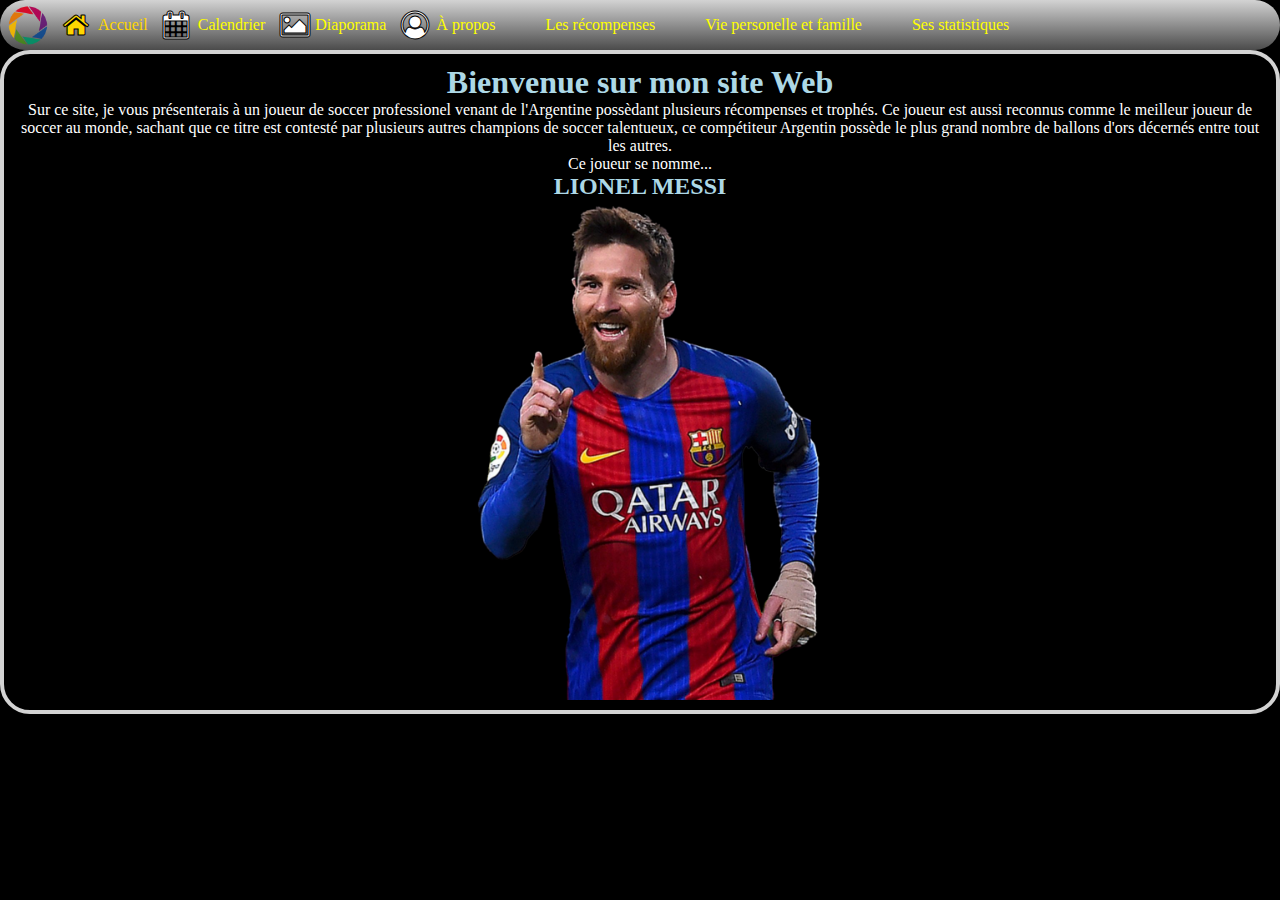
<file: TravailFinal/index.html>
<!DOCTYPE html>
<html lang="en">

    <head>
        <meta charset="UTF-8">
        <meta name="viewport" content="width=device-width, initial-scale=1.0">
        <title>Document</title>
        <link rel="stylesheet" href="css/site.css">
        <link rel="stylesheet" href="css/navigation.css">
        <link rel="icon" href="favicon.ico">
    </head>

    <body>
        <div class="main">
            <div class="menus">
                <div class="siteIcon"></div>
                <a class="menu selected" href="index.html">
                    <i class="icon fa fa-home" title="Accueil"></i>
                    <div class="menuText">
                        Accueil
                    </div>
                </a>
                <a class="menu" href="calendrier-2023.html">
                    <i class="icon fa fa-calendar" title="Calendrier"></i>
                    <div class="menuText">
                        Calendrier
                    </div>
                </a>
                <a class="menu" href="diaporama.html">
                    <i class="icon fa fa-picture-o" title="Diaporama"></i>
                    <div class="menuText">
                        Diaporama
                    </div>
                </a>
                <a class="menu" href="about.html">
                    <i class="icon fa fa-user-circle-o" title="À propos"></i>
                    <div class="menuText">
                        À propos
                    </div>
                </a>
                <a class="menu" href="LesRecompenses.html">
                    <i title="Les récompenses"></i>
                    <div class="menuText">
                        Les récompenses
                    </div>
                </a>
                <a class="menu" href="ViePersonelle.html">
                    <i title="Vie personelle et famille"></i>
                    <div class="menuText">
                        Vie personelle et famille
                    </div>
                </a>
                <a class="menu" href="SesStats.html">
                    <i title="Ses statistiques"></i>
                    <div class="menuText">
                        Ses statistiques
                    </div>
                </a>
            </div>
            <div class="menuBuffer"></div>
            <div class="content">
                <h1>Bienvenue sur mon site Web</h1>
                <p class="debut">
                    Sur ce site, je vous présenterais à un joueur de soccer professionel venant de l'Argentine possèdant plusieurs récompenses et trophés. Ce joueur est aussi reconnus comme le
                    meilleur joueur de soccer au monde, sachant que ce titre est contesté par plusieurs autres champions de soccer talentueux, ce compétiteur Argentin possède le plus grand nombre
                    de ballons d'ors décernés entre tout les autres.
                </p>
                
                <p class="debut">
                    Ce joueur se nomme...
                </p>
            
                <h2>LIONEL MESSI</h2>
                <div class="divMessi">
                <img class="imageMessi" src="images/LIONELMESSI.png">
                </div>
            </div>
        </div>
    </body>

</html>
</file>
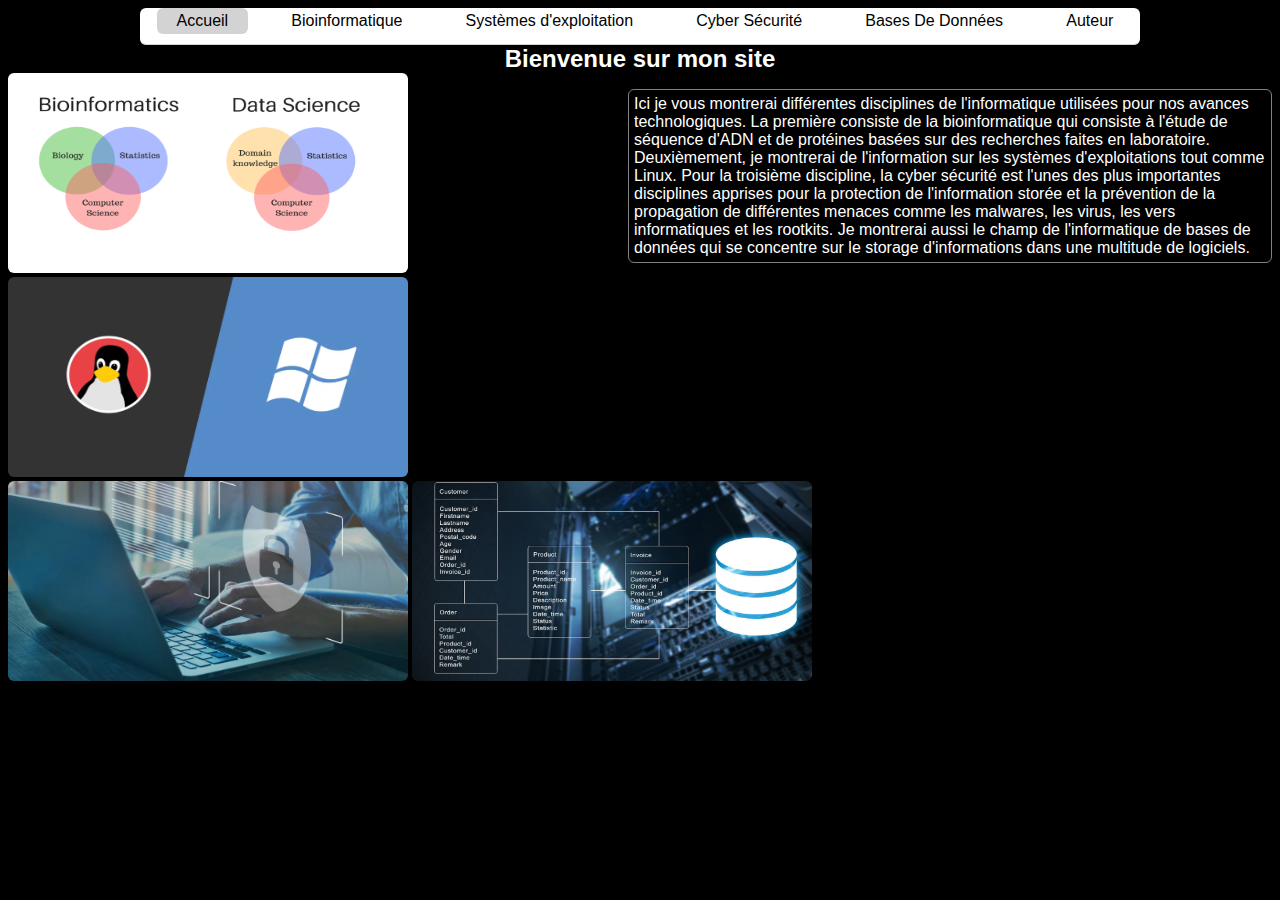
<file: TP2/Accueil.html>
<!DOCTYPE html>
<html lang="en">
<head>
    <meta charset="UTF-8">
    <meta http-equiv="X-UA-Compatible" content="IE=edge">
    <meta name="viewport" content="width=device-width, initial-scale=1.0">
    <title>Document</title>
    <link rel="stylesheet" href="CSS/CSS.css">
</head>
<body>
    <div class="main">
         <div class="headerLayout">
            <a href="Accueil.html" class="selected">Accueil</a>
            <a href="Bioinformatique.html">Bioinformatique</a>
           <a href="Systèmes d'exploitation.html" >Systèmes d'exploitation</a>
           <a href="Cyber Sécurité.html" >Cyber Sécurité</a>
           <a href="Bases De Données.html" >Bases De Données</a>
           <a href="Auteur.html" >Auteur</a>
         </div>
    </div>
    <div class="content">
        <h2 class="bienvenue">Bienvenue sur mon site</h2>
        <p class="intro">
            Ici je vous montrerai différentes disciplines de l'informatique utilisées pour nos avances technologiques. La première consiste de la bioinformatique qui consiste 
            à l'étude de séquence d'ADN et de protéines basées sur des recherches faites en laboratoire. Deuxièmement, je montrerai de l'information sur les systèmes d'exploitations
            tout comme Linux. Pour la troisième discipline, la cyber sécurité est l'unes des plus importantes disciplines apprises pour la protection de l'information storée et la 
            prévention de la propagation de différentes menaces comme les malwares, les virus, les vers informatiques et les rootkits. Je montrerai aussi le champ de l'informatique 
            de bases de données qui se concentre sur le storage d'informations dans une multitude de logiciels.
        </p>
        <img class="image" src="images/bioinformatics.png" alt="bioinfo">
        <img class="image" src="images/exploitation.png" alt="exploitation">
        <img class="image" src="images/cybersecurite.jpg" alt="cybersec">
        <img class="image" src="images/storagedonnees.jpg" alt="basedonnees">
    </div>
</body>
</html>
</file>
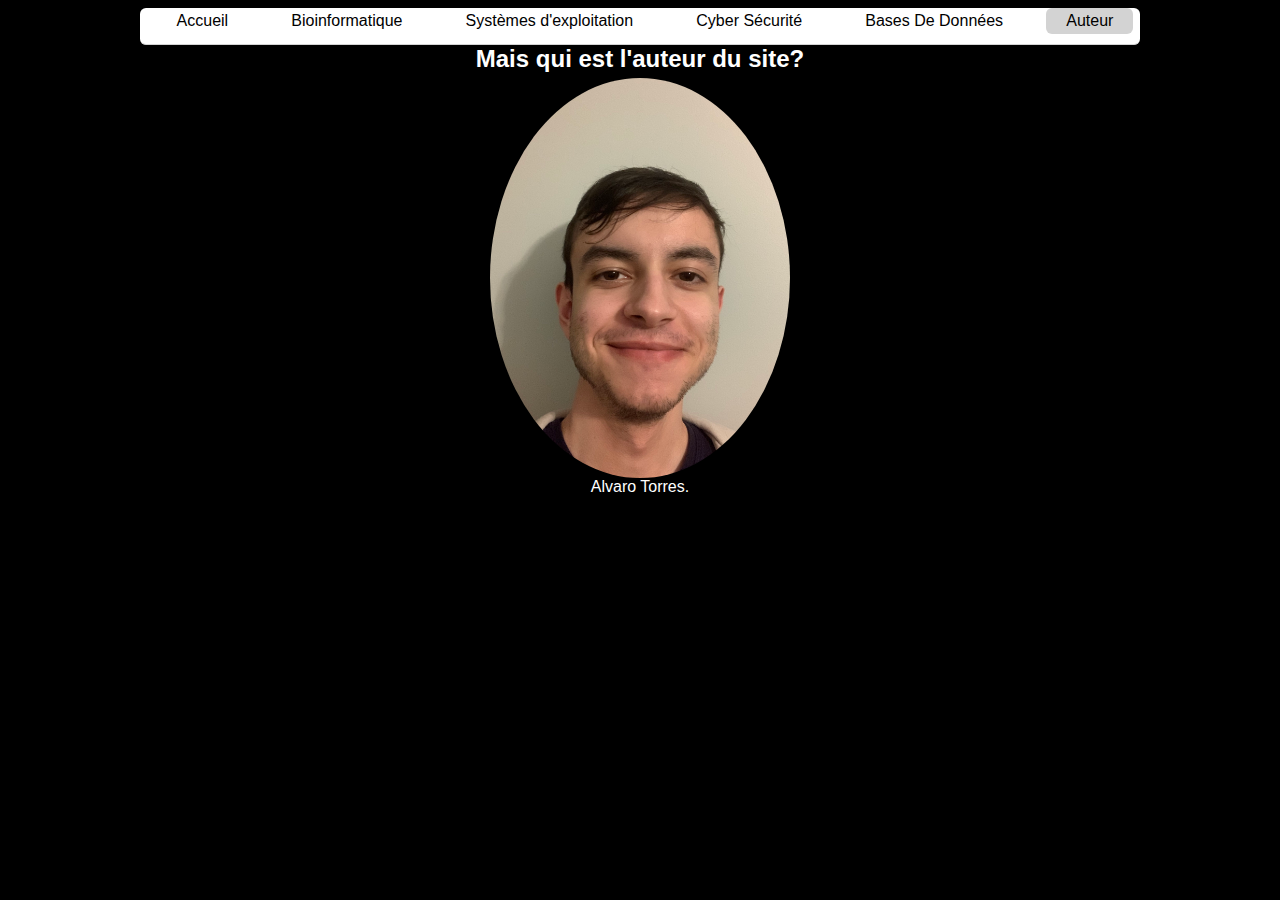
<file: TP2/Auteur.html>
<!DOCTYPE html>
<html lang="en">
<head>
    <meta charset="UTF-8">
    <meta http-equiv="X-UA-Compatible" content="IE=edge">
    <meta name="viewport" content="width=device-width, initial-scale=1.0">
    <title>Document</title>
    <link rel="stylesheet" href="CSS/CSS.css">
</head>
<body>
    <div class="main">
        <div class="headerLayout">
           <a href="Accueil.html" >Accueil</a>
           <a href="Bioinformatique.html">Bioinformatique</a>
           <a href="Systèmes d'exploitation.html">Systèmes d'exploitation</a>
           <a href="Cyber Sécurité.html">Cyber Sécurité</a>
           <a href="Bases De Données.html">Bases De Données</a>
           <a href="Auteur.html" class="selected">Auteur</a>
        </div>
        <div class="content">
        <h2 class="titre">Mais qui est l'auteur du site?</h2>

        <img class="photo" src="images/L'auteur.jpg" alt="moi">

        <p class="phrase">Alvaro Torres.</p>
        </div>
</body>
</html>
</file>
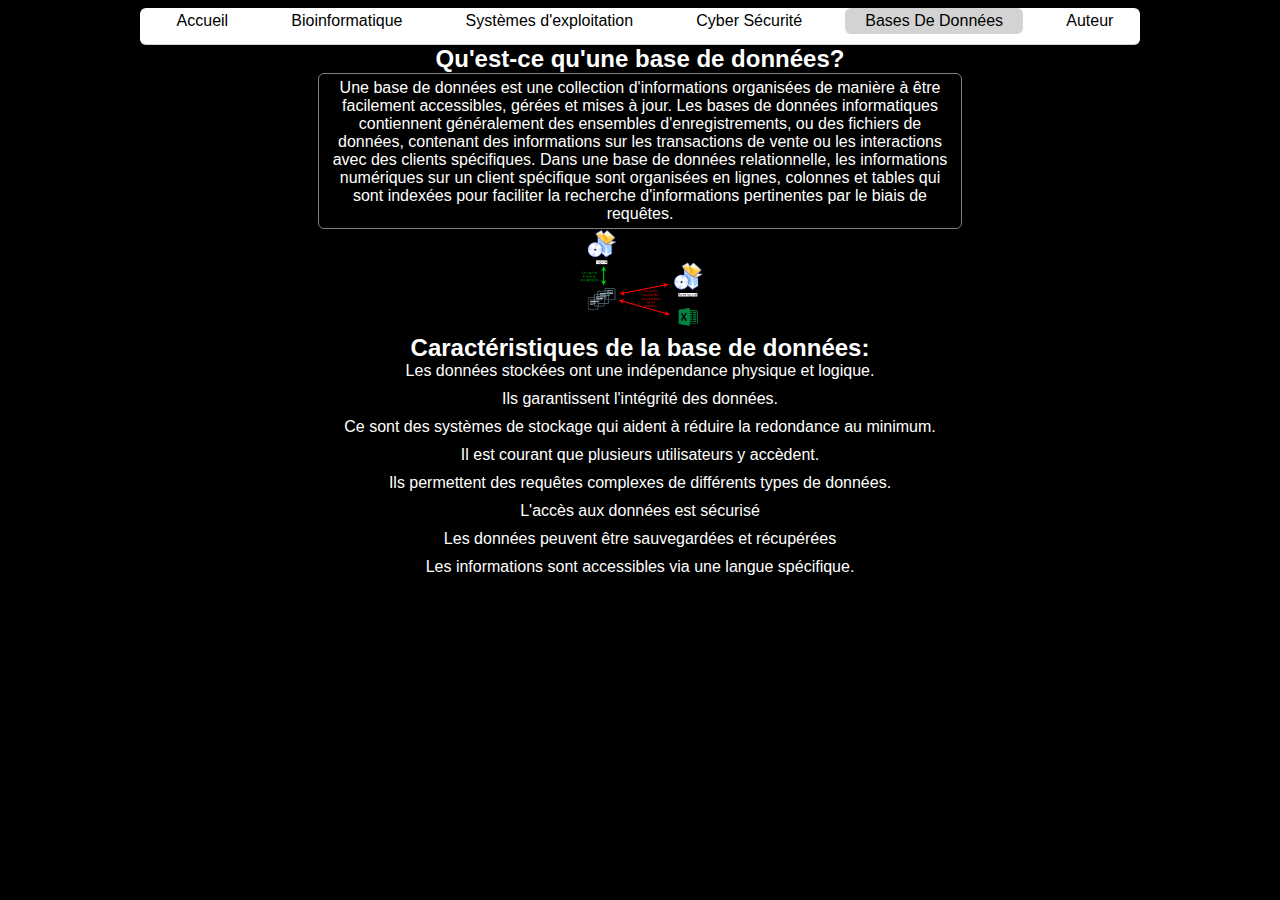
<file: TP2/Bases De Données.html>
<!DOCTYPE html>
<html lang="en">
<head>
    <meta charset="UTF-8">
    <meta http-equiv="X-UA-Compatible" content="IE=edge">
    <meta name="viewport" content="width=device-width, initial-scale=1.0">
    <title>Document</title>
    <link rel="stylesheet" href="CSS/CSS.css">
</head>
<body>
    <div class="main">
        <div class="headerLayout">
           <a href="Accueil.html" >Accueil</a>
           <a href="Bioinformatique.html">Bioinformatique</a>
           <a href="Systèmes d'exploitation.html">Systèmes d'exploitation</a>
           <a href="Cyber Sécurité.html">Cyber Sécurité</a>
           <a href="Bases De Données.html" class="selected">Bases De Données</a>
           <a href="Auteur.html" >Auteur</a>
        </div>
   </div>
   <div class="content">
    <h2 class="bienvenue">Qu'est-ce qu'une base de données?</h2>
    <p class="paragraphe">
        Une base de données est une collection d'informations organisées de manière à être facilement accessibles, gérées et mises à jour. Les bases de données informatiques 
        contiennent généralement des ensembles d'enregistrements, ou des fichiers de données, contenant des informations sur les transactions de vente ou les interactions avec des 
        clients spécifiques. Dans une base de données relationnelle, les informations numériques sur un client spécifique sont organisées en lignes, colonnes et tables qui sont indexées
        pour faciliter la recherche d'informations pertinentes par le biais de requêtes.
    </p>
    <img class="imagelogos" src="images/bdd.png" alt="basededonneepng">
    <h2 class="bienvenue">Caractéristiques de la base de données: </h2>

    <p class="phrase">Les données stockées ont une indépendance physique et logique.</p>
    <p class="phrase">Ils garantissent l'intégrité des données.</p>
    <p class="phrase">Ce sont des systèmes de stockage qui aident à réduire la redondance au minimum.</p>
    <p class="phrase">Il est courant que plusieurs utilisateurs y accèdent.</p>
    <p class="phrase">Ils permettent des requêtes complexes de différents types de données.</p>
    <p class="phrase">L'accès aux données est sécurisé</p>
    <p class="phrase">Les données peuvent être sauvegardées et récupérées</p>
    <p class="phrase">Les informations sont accessibles via une langue spécifique.</p>
</div>
</body>
</html>
</file>
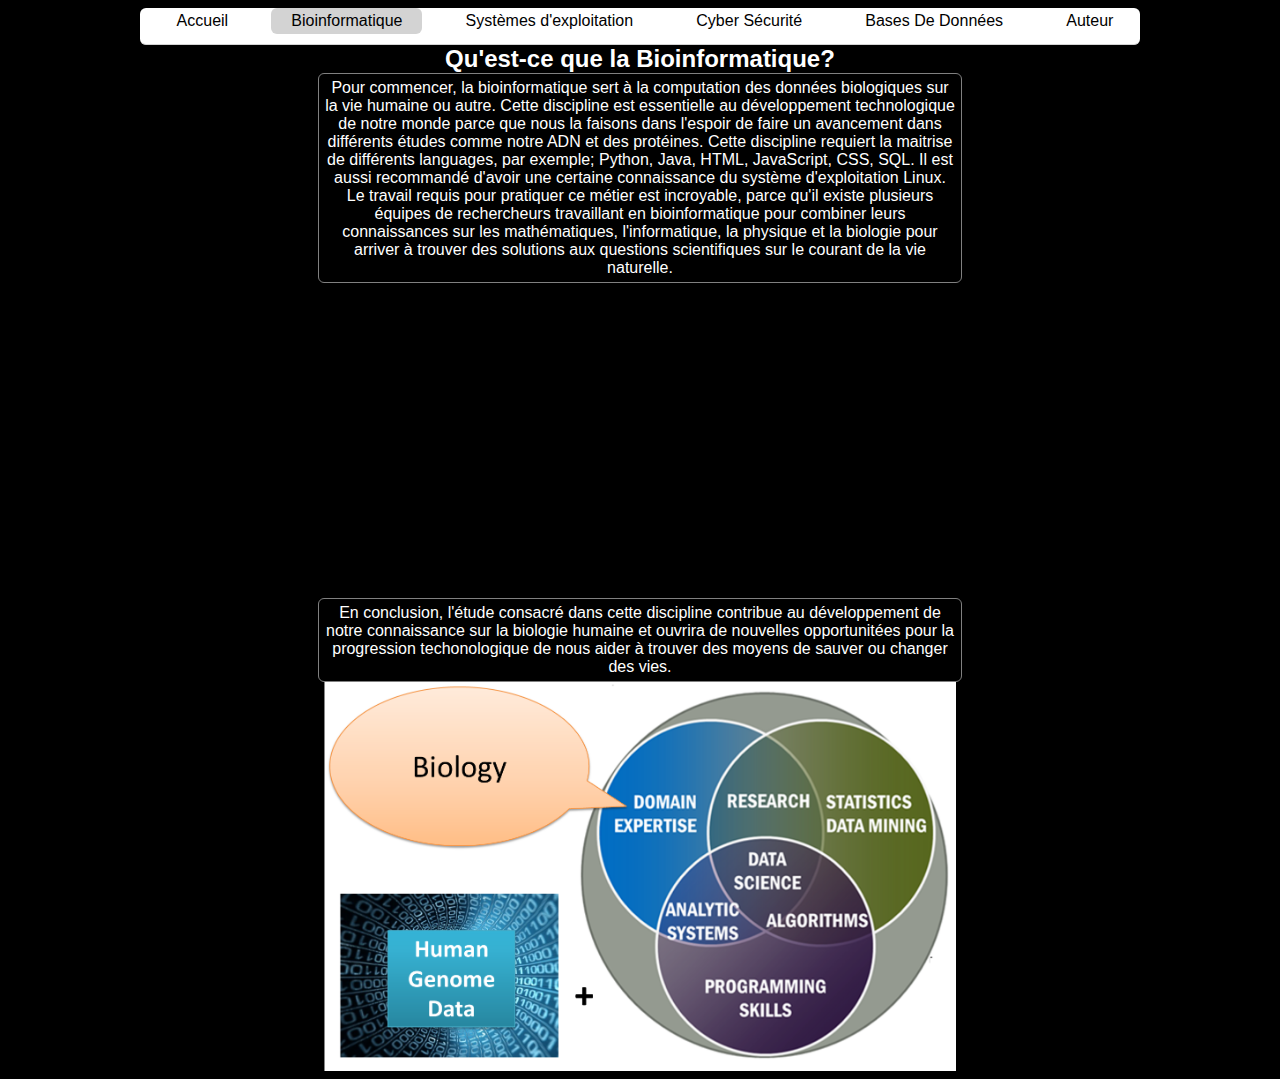
<file: TP2/Bioinformatique.html>
<!DOCTYPE html>
<html lang="en">
<head>
    <meta charset="UTF-8">
    <meta http-equiv="X-UA-Compatible" content="IE=edge">
    <meta name="viewport" content="width=device-width, initial-scale=1.0">
    <title>Document</title>
    <link rel="stylesheet" href="CSS/CSS.css">
</head>
<body>
    <div class="main">
        <div class="headerLayout">
           <a href="Accueil.html" >Accueil</a>
           <a href="Bioinformatique.html" class="selected">Bioinformatique</a>
           <a href="Systèmes d'exploitation.html" >Systèmes d'exploitation</a>
           <a href="Cyber Sécurité.html" >Cyber Sécurité</a>
           <a href="Bases De Données.html" >Bases De Données</a>
           <a href="Auteur.html" >Auteur</a>
        </div>
   </div>
   <div class="content">
    <h2 class="bienvenue">Qu'est-ce que la Bioinformatique?</h2>
    <p class="paragraphe">
        Pour commencer, la bioinformatique sert à la computation des données biologiques sur la vie humaine ou autre. Cette discipline est essentielle au développement technologique
        de notre monde parce que nous la faisons dans l'espoir de faire un avancement dans différents études comme notre ADN et des protéines. Cette discipline requiert la maitrise de différents 
        languages, par exemple; Python, Java, HTML, JavaScript, CSS, SQL. Il est aussi recommandé d'avoir une certaine connaissance du système d'exploitation Linux. Le travail requis
        pour pratiquer ce métier est incroyable, parce qu'il existe plusieurs équipes de rechercheurs travaillant en bioinformatique pour combiner leurs connaissances sur les mathématiques,
        l'informatique, la physique et la biologie pour arriver à trouver des solutions aux questions scientifiques sur le courant de la vie naturelle.
    </p>
    <iframe class="video"  src="https://www.youtube.com/embed/Y8wpE8kDvss" title="YouTube video player" frameborder="0" allow="accelerometer; autoplay; clipboard-write; encrypted-media; gyroscope; picture-in-picture" allowfullscreen></iframe>
     <p class="paragraphe">
        En conclusion, l'étude consacré dans cette discipline contribue au développement de notre connaissance sur la biologie humaine et ouvrira de nouvelles opportunitées pour la progression 
        techonologique de nous aider à trouver des moyens de sauver ou changer des vies.
    </p>
    <img class="image2" src="images/CerclesBioinformatique.png" alt="bioinfocercles">
</div>
</body>
</html>
</file>
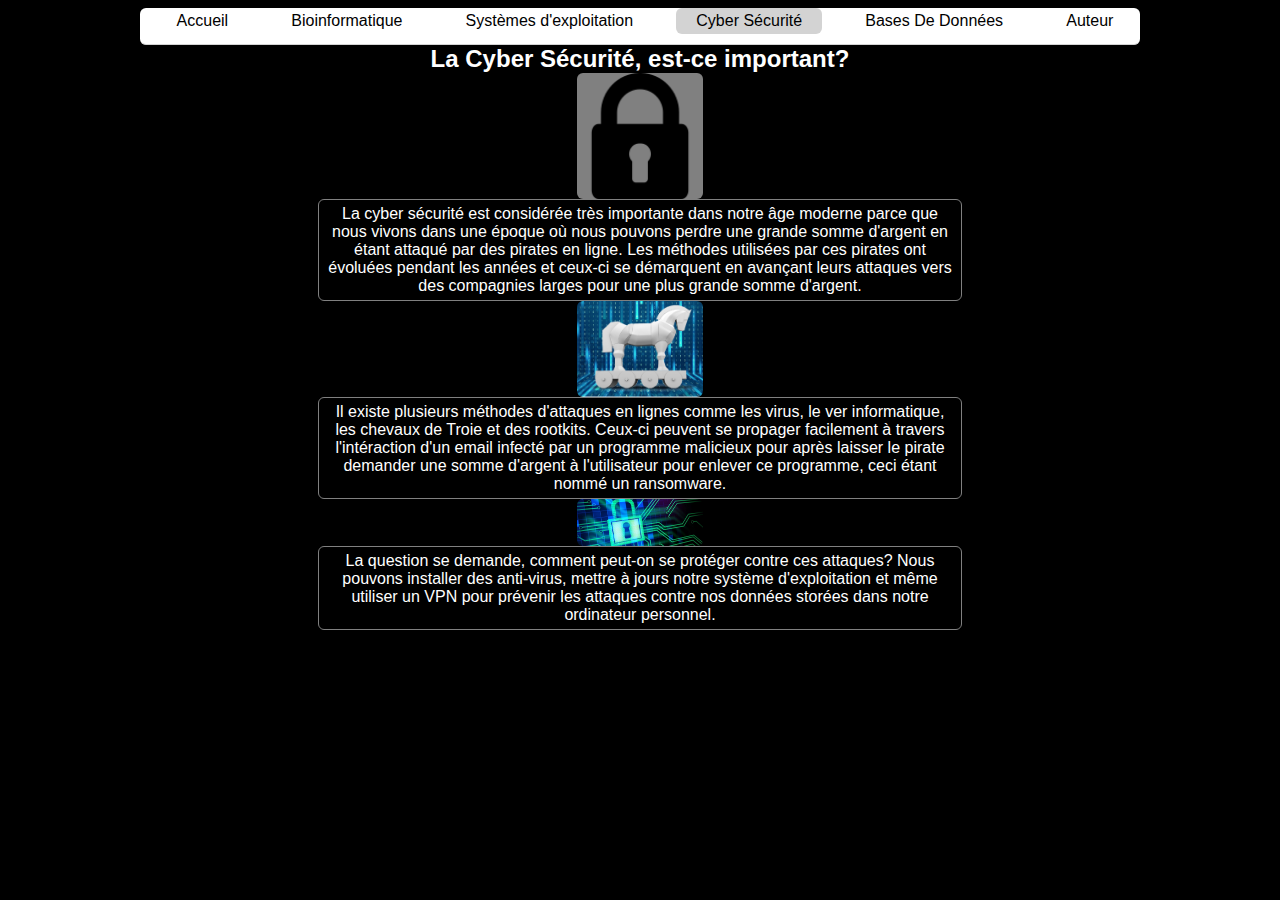
<file: TP2/Cyber Sécurité.html>
<!DOCTYPE html>
<html lang="en">
<head>
    <meta charset="UTF-8">
    <meta http-equiv="X-UA-Compatible" content="IE=edge">
    <meta name="viewport" content="width=device-width, initial-scale=1.0">
    <title>Document</title>
    <link rel="stylesheet" href="CSS/CSS.css">
</head>
<body>
    <div class="main">
        <div class="headerLayout">
           <a href="Accueil.html" >Accueil</a>
           <a href="Bioinformatique.html">Bioinformatique</a>
           <a href="Systèmes d'exploitation.html">Systèmes d'exploitation</a>
           <a href="Cyber Sécurité.html" class="selected">Cyber Sécurité</a>
           <a href="Bases De Données.html" >Bases De Données</a>
           <a href="Auteur.html" >Auteur</a>
        </div>
   </div>
   <div class="content">
    <h2 class="bienvenue">La Cyber Sécurité, est-ce important?</h2>
    <img class="imagefondnoir" src="images/lock.png" alt="padlock">
    <p class="paragraphe">
        La cyber sécurité est considérée très importante dans notre âge moderne parce que nous vivons dans une époque où nous pouvons perdre une grande somme d'argent en étant attaqué
        par des pirates en ligne. Les méthodes utilisées par ces pirates ont évoluées pendant les années et ceux-ci se démarquent en avançant leurs attaques vers des compagnies larges
        pour une plus grande somme d'argent.
    </p>
    <img class="imagelogos" src="images/trojanhorse.png" alt="chevaldetroie">

    <p class="paragraphe">
        Il existe plusieurs méthodes d'attaques en lignes comme les virus, le ver informatique, les chevaux de Troie et des rootkits. Ceux-ci peuvent se propager facilement à travers
        l'intéraction d'un email infecté par un programme malicieux pour après laisser le pirate demander une somme d'argent à l'utilisateur pour enlever ce programme, ceci étant nommé
        un ransomware. 
    </p>
    <img class="imagelogos" src="images/internet-security-1.jpg" alt="securiteinfo">
    <p class="paragraphe">
        La question se demande, comment peut-on se protéger contre ces attaques? Nous pouvons installer des anti-virus, mettre à jours notre système d'exploitation et même utiliser
        un VPN pour prévenir les attaques contre nos données storées dans notre ordinateur personnel.
    </p>
</div>
</body>
</html>
</file>
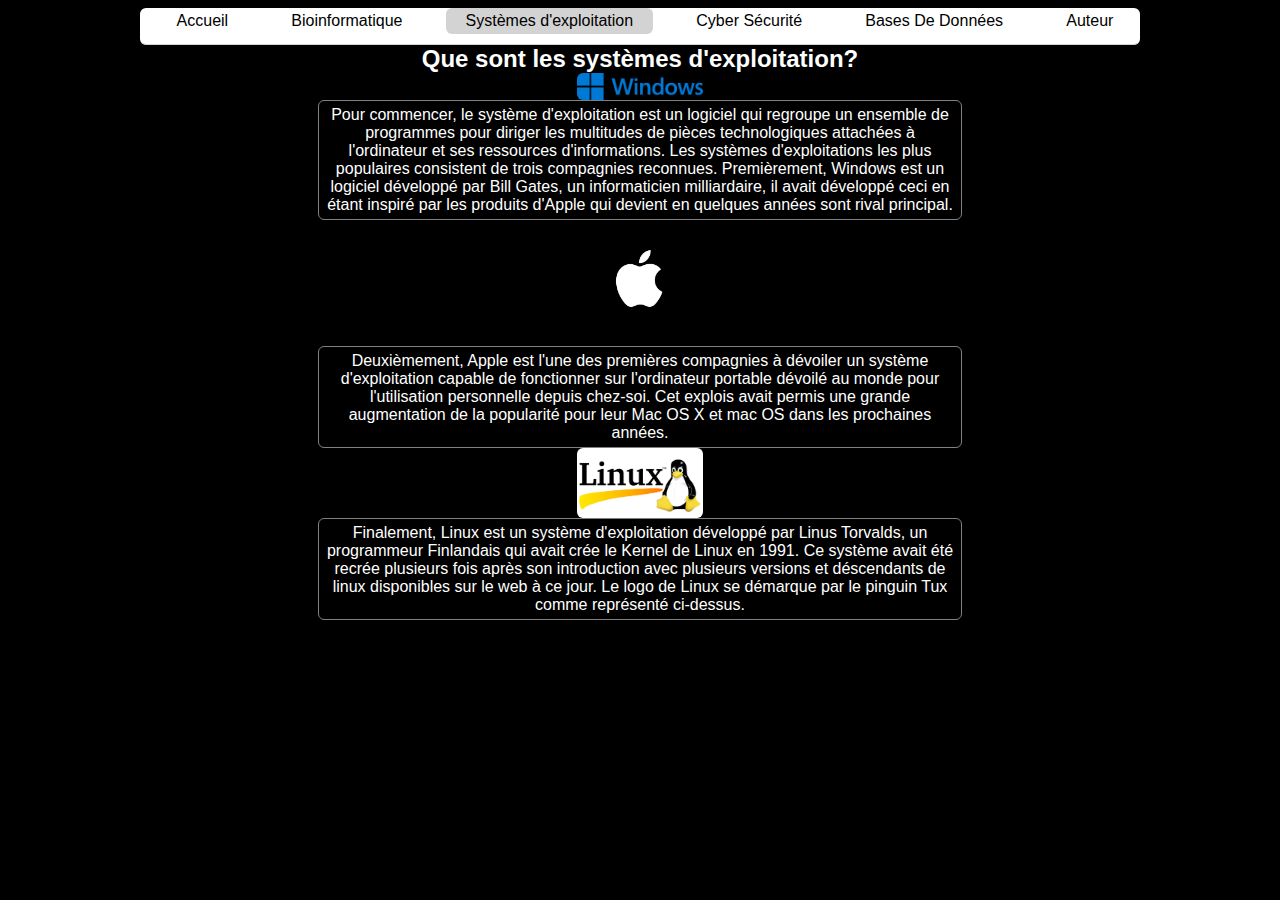
<file: TP2/Systèmes d'exploitation.html>
<!DOCTYPE html>
<html lang="en">
<head>
    <meta charset="UTF-8">
    <meta http-equiv="X-UA-Compatible" content="IE=edge">
    <meta name="viewport" content="width=device-width, initial-scale=1.0">
    <title>Document</title>
    <link rel="stylesheet" href="CSS/CSS.css">
</head>
<body>
    <div class="main">
        <div class="headerLayout">
           <a href="Accueil.html" >Accueil</a>
           <a href="Bioinformatique.html">Bioinformatique</a>
           <a href="Systèmes d'exploitation.html" class="selected">Systèmes d'exploitation</a>
           <a href="Cyber Sécurité.html" >Cyber Sécurité</a>
           <a href="Bases De Données.html" >Bases De Données</a>
           <a href="Auteur.html" >Auteur</a>
        </div>
   </div>
   <div class="content">
    <h2 class="bienvenue">Que sont les systèmes d'exploitation?</h2>
    <img class="imagelogos" src="images/windows.png" alt="windowslogo">
    <p class="paragraphe">
        Pour commencer, le système d'exploitation est un logiciel qui regroupe un ensemble de programmes pour diriger les multitudes de pièces technologiques attachées à l'ordinateur
        et ses ressources d'informations. Les systèmes d'exploitations les plus populaires consistent de trois compagnies reconnues. Premièrement, Windows est un logiciel développé par
        Bill Gates, un informaticien milliardaire, il avait développé ceci en étant inspiré par les produits d'Apple qui devient en quelques années sont rival principal.
    </p>
    <img class="imagelogos" src="images/apple.jpg" alt="applelogo">
    <p class="paragraphe">
        Deuxièmement, Apple est l'une des premières compagnies à dévoiler un système d'exploitation capable de fonctionner sur l'ordinateur portable dévoilé au monde pour l'utilisation
        personnelle depuis chez-soi. Cet explois avait permis une grande augmentation de la popularité pour leur Mac OS X et mac OS dans les prochaines années.
    </p>
    <img class="imagelogos" src="images/linux.jpg" alt="linuxlogo">
    <p class="paragraphe">
        Finalement, Linux est un système d'exploitation développé par Linus Torvalds, un programmeur Finlandais qui avait crée le Kernel de Linux en 1991. Ce système avait été recrée
        plusieurs fois après son introduction avec plusieurs versions et déscendants de linux disponibles sur le web à ce jour. Le logo de Linux se démarque par le pinguin Tux comme
        représenté ci-dessus.
    </p>
</div>
</body>
</html>
</file>
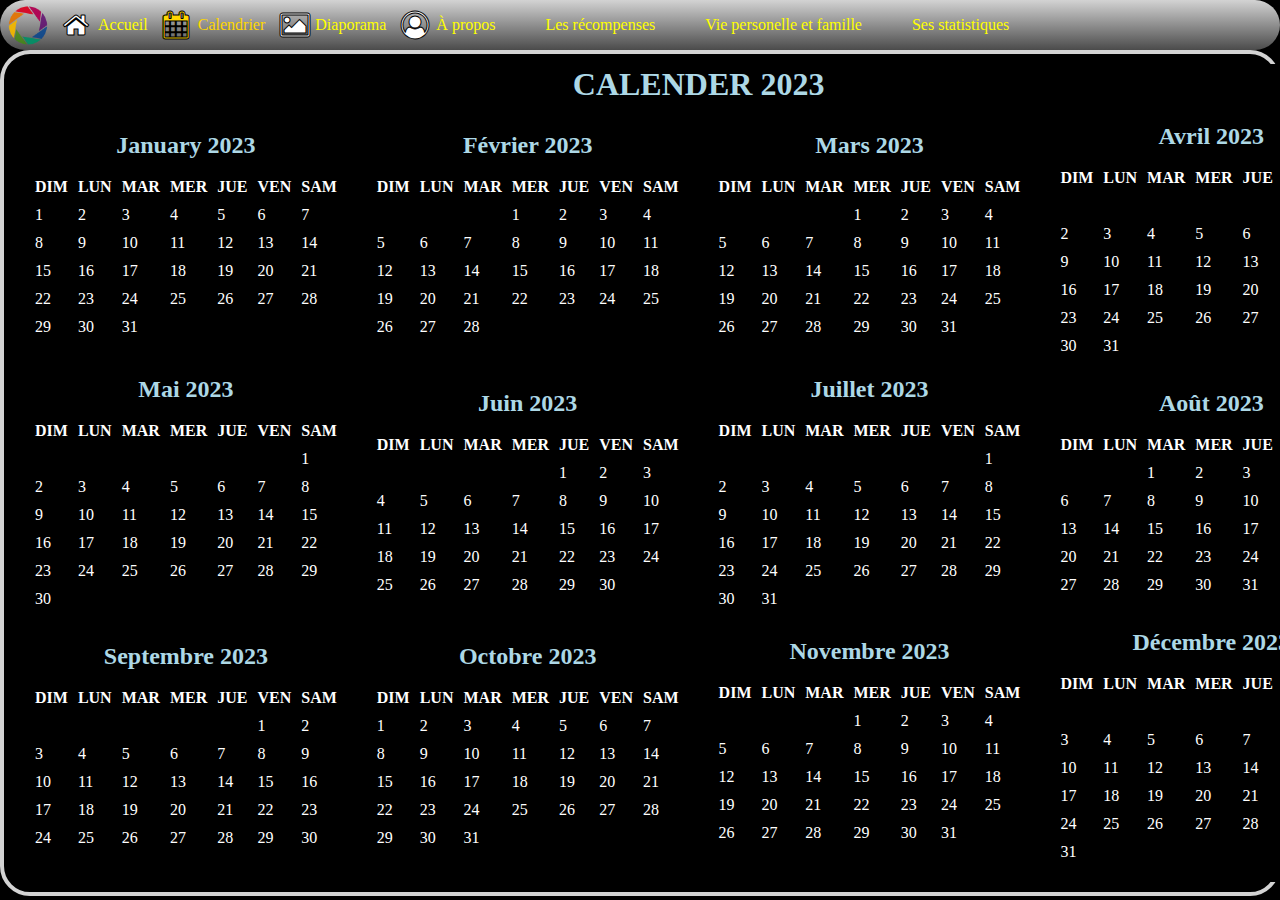
<file: TravailFinal/calendrier-2023.html>
<!DOCTYPE html>
<html lang="en">

    <head>
        <meta charset="UTF-8">
        <meta name="viewport" content="width=device-width, initial-scale=1.0">
        <title>Document</title>
        <link rel="stylesheet" href="css/site.css">
        <link rel="stylesheet" href="css/navigation.css">
        <link rel="stylesheet" href="css/calendrier.css">
        <link rel="icon" href="favicon.ico">
    </head>

    <body>
        <div class="main">
            <div class="menus">
                <div class="siteIcon"></div>
                <a class="menu" href="index.html">
                    <i class="icon fa fa-home" title="Accueil"></i>
                    <div class="menuText">
                        Accueil
                    </div>
                </a>
                <a class="menu selected" href="calendrier-2023.html">
                    <i class="icon fa fa-calendar" title="Calendrier"></i>
                    <div class="menuText">
                        Calendrier
                    </div>
                </a>
                <a class="menu" href="diaporama.html">
                    <i class="icon fa fa-picture-o" title="Diaporama"></i>
                    <div class="menuText">
                        Diaporama
                    </div>
                </a>
                <a class="menu" href="about.html">
                    <i class="icon fa fa-user-circle-o" title="À propos"></i>
                    <div class="menuText">
                        À propos
                    </div>
                </a>
                <a class="menu" href="LesRecompenses.html">
                    <i title="Les récompenses"></i>
                    <div class="menuText">
                        Les récompenses
                    </div>
                </a>
                <a class="menu" href="ViePersonelle.html">
                    <i title="Vie personelle et famille"></i>
                    <div class="menuText">
                        Vie personelle et famille
                    </div>
                </a>
                <a class="menu" href="SesStats.html">
                    <i title="Ses statistiques"></i>
                    <div class="menuText">
                        Ses statistiques
                    </div>
                </a>
            </div>
            <div class="menuBuffer"></div>
            <div class="content">
                <div class="calendarContainer">
 
                    <table width="100%" style="color: white; background: black">
                        <tr>
                            <td colspan="4">
                                <h1 align="center">
                                    CALENDER 2023
                                </h1>
                                <br>
                            </td>
                        </tr>
                        <tr>
                        <td>          
                            <h2 align="center">
                            January 2023
                            </h2>                                        
                            <table width="100%" bgcolor="black" align="center" 
                            cellspacing="10" cellpadding="10" style="padding: 9px">                 
                            <caption align="top">
                            </caption>                            
                            <thead>
                            <tr>
                                <th>
                                    DIM</th>
                                <th>
                                    LUN</th>
                                <th>
                                    MAR</th>
                                <th>
                                    MER</th>
                                <th>
                                    JUE</th>
                                <th>
                                    VEN</th>
                                <th>
                                    SAM</th>
                            </tr>
                            </thead>
                            <tbody>
                            <tr>
                                <td>1</td>
                                <td>2</td>
                                <td>3</td>
                                <td>4</td>
                                <td>5</td>
                                <td>6</td>
                                <td>7</td>
                            </tr>
                            <tr>
                                <td>8</td>
                                <td>9</td>
                                <td>10</td>
                                <td>11</td>
                                <td>12</td>
                                <td>13</td>
                                <td>14</td>
                            </tr>
                            <tr>
                                <td>15</td>
                                <td>16</td>
                                <td>17</td>
                                <td>18</td>
                                <td>19</td>
                                <td>20</td>
                                <td>21</td>
                            </tr>
                            <tr>
                                <td>22</td>
                                <td>23</td>
                                <td>24</td>
                                <td>25</td>
                                <td>26</td>
                                <td>27</td>
                                <td>28</td>
                            </tr>
                            <tr>
                                <td>29</td>
                                <td>30</td>
                                <td>31</td>
                                <td></td>
                                <td></td>
                                <td></td>
                                <td></td>
                            </tr>
                            <tr></tr>
                            </tbody>
                            </table>
                        </td>         
                        
                        <td>          
                            <h2 align="center">
                                Février 2023
                            </h2>                                        
                            <table width="100%" bgcolor="black" align="center" 
                            cellspacing="10" cellpadding="10" style="padding: 9px">                 
                            <caption align="top">
                            </caption>                            
                            <thead>
                            <tr>
                                <th>
                                    DIM</th>
                                <th>
                                    LUN</th>
                                <th>
                                    MAR</th>
                                <th>
                                    MER</th>
                                <th>
                                    JUE</th>
                                <th>
                                    VEN</th>
                                <th>
                                    SAM</th>
                            </tr>
                            </thead>
                            <tbody>
                            <tr>
                                <td></td>
                                <td></td>
                                <td></td>
                                <td>1</td>
                                <td>2</td>
                                <td>3</td>
                                <td>4</td>
                            </tr>
                            <tr>
                                <td>5</td>
                                <td>6</td>
                                <td>7</td>
                                <td>8</td>
                                <td>9</td>
                                <td>10</td>
                                <td>11</td>
                            </tr>
                            <tr>
                                <td>12</td>
                                <td>13</td>
                                <td>14</td>
                                <td>15</td>
                                <td>16</td>
                                <td>17</td>
                                <td>18</td>
                            </tr>
                            <tr>
                                <td>19</td>
                                <td>20</td>
                                <td>21</td>
                                <td>22</td>
                                <td>23</td>
                                <td>24</td>
                                <td>25</td>
                            </tr>
                            <tr>
                                <td>26</td>
                                <td>27</td>
                                <td>28</td>
                                <td></td>
                                <td></td>
                                <td></td>
                                <td></td>
                            </tr>
                            <tr></tr>
                            </tbody>
                            </table>
                        </td>   

                        <td>          
                            <h2 align="center">
                            Mars 2023
                            </h2>                                        
                            <table width="100%" bgcolor="black" align="center" 
                            cellspacing="10" cellpadding="10" style="padding: 9px">                 
                            <caption align="top">
                            </caption>                            
                            <thead>
                            <tr>
                                <th>
                                    DIM</th>
                                <th>
                                    LUN</th>
                                <th>
                                    MAR</th>
                                <th>
                                    MER</th>
                                <th>
                                    JUE</th>
                                <th>
                                    VEN</th>
                                <th>
                                    SAM</th>
                            </tr>
                            </thead>
                            <tbody>
                                <tr>
                                    <td></td>
                                    <td></td>
                                    <td></td>
                                    <td>1</td>
                                    <td>2</td>
                                    <td>3</td>
                                    <td>4</td>
                                </tr>
                                <tr>
                                    <td>5</td>
                                    <td>6</td>
                                    <td>7</td>
                                    <td>8</td>
                                    <td>9</td>
                                    <td>10</td>
                                    <td>11</td>
                                </tr>
                                <tr>
                                    <td>12</td>
                                    <td>13</td>
                                    <td>14</td>
                                    <td>15</td>
                                    <td>16</td>
                                    <td>17</td>
                                    <td>18</td>
                                </tr>
                                <tr>
                                    <td>19</td>
                                    <td>20</td>
                                    <td>21</td>
                                    <td>22</td>
                                    <td>23</td>
                                    <td>24</td>
                                    <td>25</td>
                                </tr>
                                <tr>
                                    <td>26</td>
                                    <td>27</td>
                                    <td>28</td>
                                    <td>29</td>
                                    <td>30</td>
                                    <td>31</td>
                                    <td></td>
                                </tr>
                                <tr>
                                    <td> </td>
                                    <td> </td>
                                    <td> </td>
                                    <td> </td>
                                    <td> </td>
                                    <td> </td>
                                    <td> </td>
                                </tr>
                            </tbody>
                            </table>
                        </td>   

                            <td>          
                                <h2 align="center">
                                Avril 2023
                                </h2>                                        
                                <table width="100%" bgcolor="black" align="center" 
                                cellspacing="10" cellpadding="10" style="padding: 9px">                 
                                <caption align="top">
                                </caption>                            
                                <thead>
                                <tr>
                                    <th>
                                        DIM</th>
                                    <th>
                                        LUN</th>
                                    <th>
                                        MAR</th>
                                    <th>
                                        MER</th>
                                    <th>
                                        JUE</th>
                                    <th>
                                        VEN</th>
                                    <th>
                                        SAM</th>
                                </tr>
                                </thead>
                                <tbody>
                                <tr>
                                    <td></td>
                                    <td></td>
                                    <td></td>
                                    <td></td>
                                    <td></td>
                                    <td></td>
                                    <td>1</td>
                                </tr>
                                <tr>
                                    <td>2</td>
                                    <td>3</td>
                                    <td>4</td>
                                    <td>5</td>
                                    <td>6</td>
                                    <td>7</td>
                                    <td>8</td>
                                </tr>
                                <tr>
                                    <td>9</td>
                                    <td>10</td>
                                    <td>11</td>
                                    <td>12</td>
                                    <td>13</td>
                                    <td>14</td>
                                    <td>15</td>
                                </tr>
                                <tr>
                                    <td>16</td>
                                    <td>17</td>
                                    <td>18</td>
                                    <td>19</td>
                                    <td>20</td>
                                    <td>21</td>
                                    <td>22</td>
                                </tr>
                                <tr>
                                    <td>23</td>
                                    <td>24</td>
                                    <td>25</td>
                                    <td>26</td>
                                    <td>27</td>
                                    <td>28</td>
                                    <td>29</td>
                                </tr>
                                <tr>
                                    <td>30</td>
                                    <td>31</td>
                                    <td></td>
                                    <td></td>
                                    <td></td>
                                    <td></td>
                                    <td></td>
                                </tr>
                                </tbody>
                                </table>
                            </td>         
                        </tr>




                        <tr>
                            <td>          
                                <h2 align="center">
                                Mai 2023
                                </h2>                                        
                                <table width="100%" bgcolor="black" align="center" 
                                cellspacing="10" cellpadding="10" style="padding: 9px">                 
                                <caption align="top">
                                </caption>                            
                                <thead>
                                <tr>
                                    <th>
                                        DIM</th>
                                    <th>
                                        LUN</th>
                                    <th>
                                        MAR</th>
                                    <th>
                                        MER</th>
                                    <th>
                                        JUE</th>
                                    <th>
                                        VEN</th>
                                    <th>
                                        SAM</th>
                                </tr>
                                </thead>
                                <tbody>
                                <tr>
                                    <td></td>
                                    <td></td>
                                    <td></td>
                                    <td></td>
                                    <td></td>
                                    <td></td>
                                    <td>1</td>
                                </tr>
                                <tr>
                                    <td>2</td>
                                    <td>3</td>
                                    <td>4</td>
                                    <td>5</td>
                                    <td>6</td>
                                    <td>7</td>
                                    <td>8</td>
                                </tr>
                                <tr>
                                    <td>9</td>
                                    <td>10</td>
                                    <td>11</td>
                                    <td>12</td>
                                    <td>13</td>
                                    <td>14</td>
                                    <td>15</td>
                                </tr>
                                <tr>
                                    <td>16</td>
                                    <td>17</td>
                                    <td>18</td>
                                    <td>19</td>
                                    <td>20</td>
                                    <td>21</td>
                                    <td>22</td>
                                </tr>
                                <tr>
                                    <td>23</td>
                                    <td>24</td>
                                    <td>25</td>
                                    <td>26</td>
                                    <td>27</td>
                                    <td>28</td>
                                    <td>29</td>
                                </tr>
                                <tr>
                                    <td>30</td>
                                    <td></td>
                                    <td></td>
                                    <td></td>
                                    <td></td>
                                    <td></td>
                                    <td></td>
                                </tr>
                                </tbody>
                                </table>
                            </td>   
    
                            <td>          
                                <h2 align="center">
                                Juin 2023
                                </h2>                                        
                                <table width="100%" bgcolor="black" align="center" 
                                cellspacing="10" cellpadding="10" style="padding: 9px">                 
                                <caption align="top">
                                </caption>                            
                                <thead>
                                <tr>
                                    <th>
                                        DIM</th>
                                    <th>
                                        LUN</th>
                                    <th>
                                        MAR</th>
                                    <th>
                                        MER</th>
                                    <th>
                                        JUE</th>
                                    <th>
                                        VEN</th>
                                    <th>
                                        SAM</th>
                                </tr>
                                </thead>
                                <tbody>
                                <tr>
                                    <td></td>
                                    <td></td>
                                    <td></td>
                                    <td></td>
                                    <td>1</td>
                                    <td>2</td>
                                    <td>3</td>
                                </tr>
                                <tr>
                                    <td>4</td>
                                    <td>5</td>
                                    <td>6</td>
                                    <td>7</td>
                                    <td>8</td>
                                    <td>9</td>
                                    <td>10</td>
                                </tr>
                                <tr>
                                    <td>11</td>
                                    <td>12</td>
                                    <td>13</td>
                                    <td>14</td>
                                    <td>15</td>
                                    <td>16</td>
                                    <td>17</td>
                                </tr>
                                <tr>
                                    <td>18</td>
                                    <td>19</td>
                                    <td>20</td>
                                    <td>21</td>
                                    <td>22</td>
                                    <td>23</td>
                                    <td>24</td>
                                </tr>
                                <tr>
                                    <td>25</td>
                                    <td>26</td>
                                    <td>27</td>
                                    <td>28</td>
                                    <td>29</td>
                                    <td>30</td>
                                    <td></td>
                                </tr>
                                </tbody>
                                </table>
                            </td>   

                                <td>          
                                    <h2 align="center">
                                        Juillet 2023
                                    </h2>                                        
                                    <table width="100%" bgcolor="black" align="center" 
                                    cellspacing="10" cellpadding="10" style="padding: 9px">                 
                                    <caption align="top">
                                    </caption>                            
                                    <thead>
                                    <tr>
                                        <th>
                                            DIM</th>
                                        <th>
                                            LUN</th>
                                        <th>
                                            MAR</th>
                                        <th>
                                            MER</th>
                                        <th>
                                            JUE</th>
                                        <th>
                                            VEN</th>
                                        <th>
                                            SAM</th>
                                    </tr>
                                    </thead>
                                    <tbody>
                                        <tr>
                                            <td></td>
                                            <td></td>
                                            <td></td>
                                            <td></td>
                                            <td></td>
                                            <td></td>
                                            <td>1</td>
                                        </tr>
                                        <tr>
                                            <td>2</td>
                                            <td>3</td>
                                            <td>4</td>
                                            <td>5</td>
                                            <td>6</td>
                                            <td>7</td>
                                            <td>8</td>
                                        </tr>
                                        <tr>
                                            <td>9</td>
                                            <td>10</td>
                                            <td>11</td>
                                            <td>12</td>
                                            <td>13</td>
                                            <td>14</td>
                                            <td>15</td>
                                        </tr>
                                        <tr>
                                            <td>16</td>
                                            <td>17</td>
                                            <td>18</td>
                                            <td>19</td>
                                            <td>20</td>
                                            <td>21</td>
                                            <td>22</td>
                                        </tr>
                                        <tr>
                                            <td>23</td>
                                            <td>24</td>
                                            <td>25</td>
                                            <td>26</td>
                                            <td>27</td>
                                            <td>28</td>
                                            <td>29</td>
                                        </tr>
                                        <tr>
                                            <td>30</td>
                                            <td>31</td>
                                            <td></td>
                                            <td></td>
                                            <td></td>
                                            <td></td>
                                            <td></td>
                                        </tr>
                                    </tbody>
                                    </table>
                                </td>         
                                
                                <td>          
                                    <h2 align="center">
                                        Août 2023
                                    </h2>                                        
                                    <table width="100%" bgcolor="black" align="center" 
                                    cellspacing="10" cellpadding="10" style="padding: 9px">                 
                                    <caption align="top">
                                    </caption>                            
                                    <thead>
                                    <tr>
                                        <th>
                                            DIM</th>
                                        <th>
                                            LUN</th>
                                        <th>
                                            MAR</th>
                                        <th>
                                            MER</th>
                                        <th>
                                            JUE</th>
                                        <th>
                                            VEN</th>
                                        <th>
                                            SAM</th>
                                    </tr>
                                    </thead>
                                    <tbody>
                                    <tr>
                                        <td></td>
                                        <td></td>
                                        <td>1</td>
                                        <td>2</td>
                                        <td>3</td>
                                        <td>4</td>
                                        <td>5</td>
                                    </tr>
                                    <tr>
                                        <td>6</td>
                                        <td>7</td>
                                        <td>8</td>
                                        <td>9</td>
                                        <td>10</td>
                                        <td>11</td>
                                        <td>12</td>
                                    </tr>
                                    <tr>
                                        <td>13</td>
                                        <td>14</td>
                                        <td>15</td>
                                        <td>16</td>
                                        <td>17</td>
                                        <td>18</td>
                                        <td>19</td>
                                    </tr>
                                    <tr>
                                        <td>20</td>
                                        <td>21</td>
                                        <td>22</td>
                                        <td>23</td>
                                        <td>24</td>
                                        <td>25</td>
                                        <td>26</td>
                                    </tr>
                                    <tr>
                                        <td>27</td>
                                        <td>28</td>
                                        <td>29</td>
                                        <td>30</td>
                                        <td>31</td>
                                        <td></td>
                                        <td></td>
                                    </tr>
                                    </tbody>
                                    </table>
                                </td>   
        
                            </tr>

                            <tr>


                                <td>          
                                    <h2 align="center">
                                        Septembre 2023
                                    </h2>                                        
                                    <table width="100%" bgcolor="black" align="center" 
                                    cellspacing="10" cellpadding="10" style="padding: 9px">                 
                                    <caption align="top">
                                    </caption>                            
                                    <thead>
                                    <tr>
                                        <th>
                                            DIM</th>
                                        <th>
                                            LUN</th>
                                        <th>
                                            MAR</th>
                                        <th>
                                            MER</th>
                                        <th>
                                            JUE</th>
                                        <th>
                                            VEN</th>
                                        <th>
                                            SAM</th>
                                    </tr>
                                    </thead>
                                    <tbody>
                                    <tr>
                                        <td></td>
                                        <td></td>
                                        <td></td>
                                        <td></td>
                                        <td></td>
                                        <td>1</td>
                                        <td>2</td>
                                    </tr>
                                    <tr>
                                        <td>3</td>
                                        <td>4</td>
                                        <td>5</td>
                                        <td>6</td>
                                        <td>7</td>
                                        <td>8</td>
                                        <td>9</td>
                                    </tr>
                                    <tr>
                                        <td>10</td>
                                        <td>11</td>
                                        <td>12</td>
                                        <td>13</td>
                                        <td>14</td>
                                        <td>15</td>
                                        <td>16</td>
                                    </tr>
                                    <tr>
                                        <td>17</td>
                                        <td>18</td>
                                        <td>19</td>
                                        <td>20</td>
                                        <td>21</td>
                                        <td>22</td>
                                        <td>23</td>
                                    </tr>
                                    <tr>
                                        <td>24</td>
                                        <td>25</td>
                                        <td>26</td>
                                        <td>27</td>
                                        <td>28</td>
                                        <td>29</td>
                                        <td>30</td>
                                    </tr>
                                    </tbody>
                                    </table>
                                </td>   

                                    <td>          
                                        <h2 align="center">
                                            Octobre 2023
                                        </h2>                                        
                                        <table width="100%" bgcolor="black" align="center" 
                                        cellspacing="10" cellpadding="10" style="padding: 9px">                 
                                        <caption align="top">
                                        </caption>                            
                                        <thead>
                                        <tr>
                                            <th>
                                                DIM</th>
                                            <th>
                                                LUN</th>
                                            <th>
                                                MAR</th>
                                            <th>
                                                MER</th>
                                            <th>
                                                JUE</th>
                                            <th>
                                                VEN</th>
                                            <th>
                                                SAM</th>
                                        </tr>
                                        </thead>
                                        <tbody>
                                        <tr>
                                            <td>1</td>
                                            <td>2</td>
                                            <td>3</td>
                                            <td>4</td>
                                            <td>5</td>
                                            <td>6</td>
                                            <td>7</td>
                                        </tr>
                                        <tr>
                                            <td>8</td>
                                            <td>9</td>
                                            <td>10</td>
                                            <td>11</td>
                                            <td>12</td>
                                            <td>13</td>
                                            <td>14</td>
                                        </tr>
                                        <tr>
                                            <td>15</td>
                                            <td>16</td>
                                            <td>17</td>
                                            <td>18</td>
                                            <td>19</td>
                                            <td>20</td>
                                            <td>21</td>
                                        </tr>
                                        <tr>
                                            <td>22</td>
                                            <td>23</td>
                                            <td>24</td>
                                            <td>25</td>
                                            <td>26</td>
                                            <td>27</td>
                                            <td>28</td>
                                        </tr>
                                        <tr>
                                            <td>29</td>
                                            <td>30</td>
                                            <td>31</td>
                                            <td></td>
                                            <td></td>
                                            <td></td>
                                            <td></td>
                                        </tr>
                                        </tbody>
                                        </table>
                                    </td>         
                                    
                                    <td>          
                                        <h2 align="center">
                                            Novembre 2023
                                        </h2>                                        
                                        <table width="100%" bgcolor="black" align="center" 
                                        cellspacing="10" cellpadding="10" style="padding: 9px">                 
                                        <caption align="top">
                                        </caption>                            
                                        <thead>
                                        <tr>
                                            <th>
                                                DIM</th>
                                            <th>
                                                LUN</th>
                                            <th>
                                                MAR</th>
                                            <th>
                                                MER</th>
                                            <th>
                                                JUE</th>
                                            <th>
                                                VEN</th>
                                            <th>
                                                SAM</th>
                                        </tr>
                                        </thead>
                                        <tbody>
                                         <tr>
                                    <td></td>
                                    <td></td>
                                    <td></td>
                                    <td>1</td>
                                    <td>2</td>
                                    <td>3</td>
                                    <td>4</td>
                                </tr>
                                <tr>
                                    <td>5</td>
                                    <td>6</td>
                                    <td>7</td>
                                    <td>8</td>
                                    <td>9</td>
                                    <td>10</td>
                                    <td>11</td>
                                </tr>
                                <tr>
                                    <td>12</td>
                                    <td>13</td>
                                    <td>14</td>
                                    <td>15</td>
                                    <td>16</td>
                                    <td>17</td>
                                    <td>18</td>
                                </tr>
                                <tr>
                                    <td>19</td>
                                    <td>20</td>
                                    <td>21</td>
                                    <td>22</td>
                                    <td>23</td>
                                    <td>24</td>
                                    <td>25</td>
                                </tr>
                                <tr>
                                    <td>26</td>
                                    <td>27</td>
                                    <td>28</td>
                                    <td>29</td>
                                    <td>30</td>
                                    <td>31</td>
                                    <td></td>
                                </tr>
                                <tr>
                                    <td></td>
                                    <td></td>
                                    <td></td>
                                    <td></td>
                                    <td></td>
                                    <td></td>
                                    <td></td>
                                </tr>
                                        </tbody>
                                        </table>
                                    </td>   
            
                                    <td>          
                                        <h2 align="center">
                                            Décembre 2023
                                        </h2>                                        
                                        <table width="100%" bgcolor="black" align="center" 
                                        cellspacing="10" cellpadding="10" style="padding: 9px">                 
                                        <caption align="top">
                                        </caption>                            
                                        <thead>
                                        <tr>
                                            <th>
                                                DIM</th>
                                            <th>
                                                LUN</th>
                                            <th>
                                                MAR</th>
                                            <th>
                                                MER</th>
                                            <th>
                                                JUE</th>
                                            <th>
                                                VEN</th>
                                            <th>
                                                SAM</th>
                                        </tr>
                                        </thead>
                                        <tbody>
                                            <tr>
                                                <td></td>
                                                <td></td>
                                                <td></td>
                                                <td></td>
                                                <td></td>
                                                <td>1</td>
                                                <td>2</td>
                                            </tr>
                                            <tr>
                                                <td>3</td>
                                                <td>4</td>
                                                <td>5</td>
                                                <td>6</td>
                                                <td>7</td>
                                                <td>8</td>
                                                <td>9</td>
                                            </tr>
                                            <tr>
                                                <td>10</td>
                                                <td>11</td>
                                                <td>12</td>
                                                <td>13</td>
                                                <td>14</td>
                                                <td>15</td>
                                                <td>16</td>
                                            </tr>
                                            <tr>
                                                <td>17</td>
                                                <td>18</td>
                                                <td>19</td>
                                                <td>20</td>
                                                <td>21</td>
                                                <td>22</td>
                                                <td>23</td>
                                            </tr>
                                            <tr>
                                                <td>24</td>
                                                <td>25</td>
                                                <td>26</td>
                                                <td>27</td>
                                                <td>28</td>
                                                <td>29</td>
                                                <td>30</td>
                                            </tr>
                                            <tr>
                                                <td>31</td>
                                                <td> </td>
                                                <td></td>
                                                <td></td>
                                                <td></td>
                                                <td></td>
                                                <td></td>
                                            </tr>
                                        </tbody>
                                        </table>
                                    </td>   
                                    </tr>

                    </table>


                        <!-- Inserez les autres mois de l'année -->

                </div>
            </div>
        </div>
    </body>

</html>
</file>
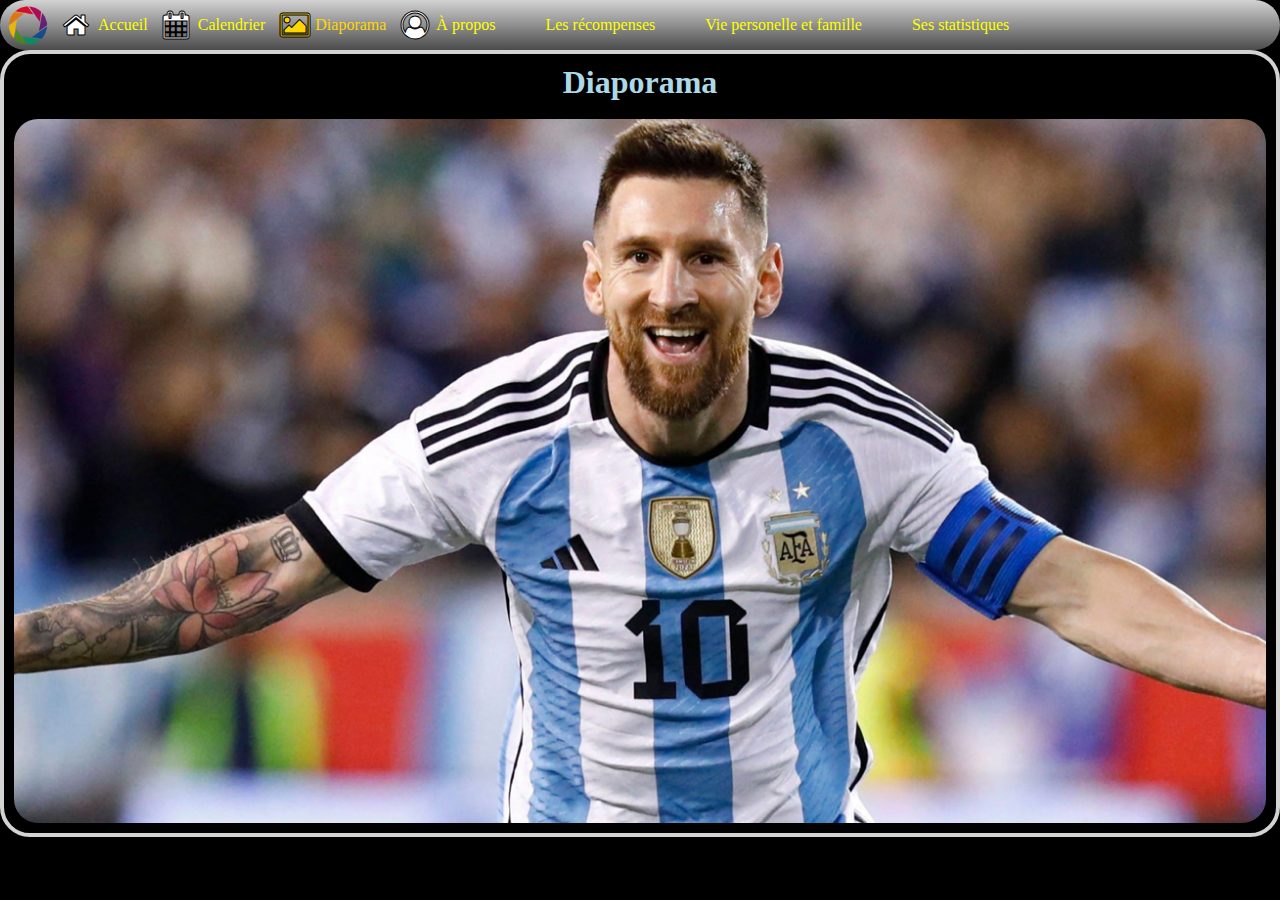
<file: TravailFinal/diaporama.html>
<!DOCTYPE html>
<html lang="en">

    <head>
        <meta charset="UTF-8">
        <meta name="viewport" content="width=device-width, initial-scale=1.0">
        <title>Document</title>
        <link rel="stylesheet" href="css/site.css">
        <link rel="stylesheet" href="css/navigation.css">
        <link rel="stylesheet" href="css/slideshow.css">
        <link rel="icon" href="favicon.ico">
    </head>

    <body>
        <div class="main">
            <div class="menus">
                <div class="siteIcon"></div>
                <a class="menu" href="index.html">
                    <i class="icon fa fa-home" title="Accueil"></i>
                    <div class="menuText">
                        Accueil
                    </div>
                </a>
                <a class="menu" href="calendrier-2023.html">
                    <i class="icon fa fa-calendar" title="Calendrier"></i>
                    <div class="menuText">
                        Calendrier
                    </div>
                </a>
                <a class="menu selected" href="diaporama.html">
                    <i class="icon fa fa-picture-o" title="Diaporama"></i>
                    <div class="menuText">
                        Diaporama
                    </div>
                </a>
                <a class="menu" href="about.html">
                    <i class="icon fa fa-user-circle-o" title="À propos"></i>
                    <div class="menuText">
                        À propos
                    </div>
                </a>
                <a class="menu" href="LesRecompenses.html">
                    <i title="Les récompenses"></i>
                    <div class="menuText">
                        Les récompenses
                    </div>
                </a>
                <a class="menu" href="ViePersonelle.html">
                    <i title="Vie personelle et famille"></i>
                    <div class="menuText">
                        Vie personelle et famille
                    </div>
                </a>
                <a class="menu" href="SesStats.html">
                    <i title="Ses statistiques"></i>
                    <div class="menuText">
                        Ses statistiques
                    </div>
                </a>
            </div>
            <div class="menuBuffer"></div>
            <div class="content">
                <h1>Diaporama</h1>
                <br>
                <div class="slideshow">
                    <!-- Inserez ici vos images -->
                    <img src="images/slideshow/1.png">
                    <img src="images/slideshow/2.png">
                    <img src="images/slideshow/3.png">
                    <img src="images/slideshow/4.png">
                    <img src="images/slideshow/5.png">
                    <img src="images/slideshow/6.png">
                    <img src="images/slideshow/7.png">
                    <img src="images/slideshow/8.png">
                    <img src="images/slideshow/9.png">
                    <img src="images/slideshow/10.png">
                    <img src="images/slideshow/11.png">
                    <img src="images/slideshow/12.png">
                    <img src="images/slideshow/13.png">
                    <img src="images/slideshow/14.png">
                    <img src="images/slideshow/15.png">
                    <img src="images/slideshow/1.png">
                </div>

            </div>
            <script src="js/slideshow.js"></script>
    </body>

</html>
</file>
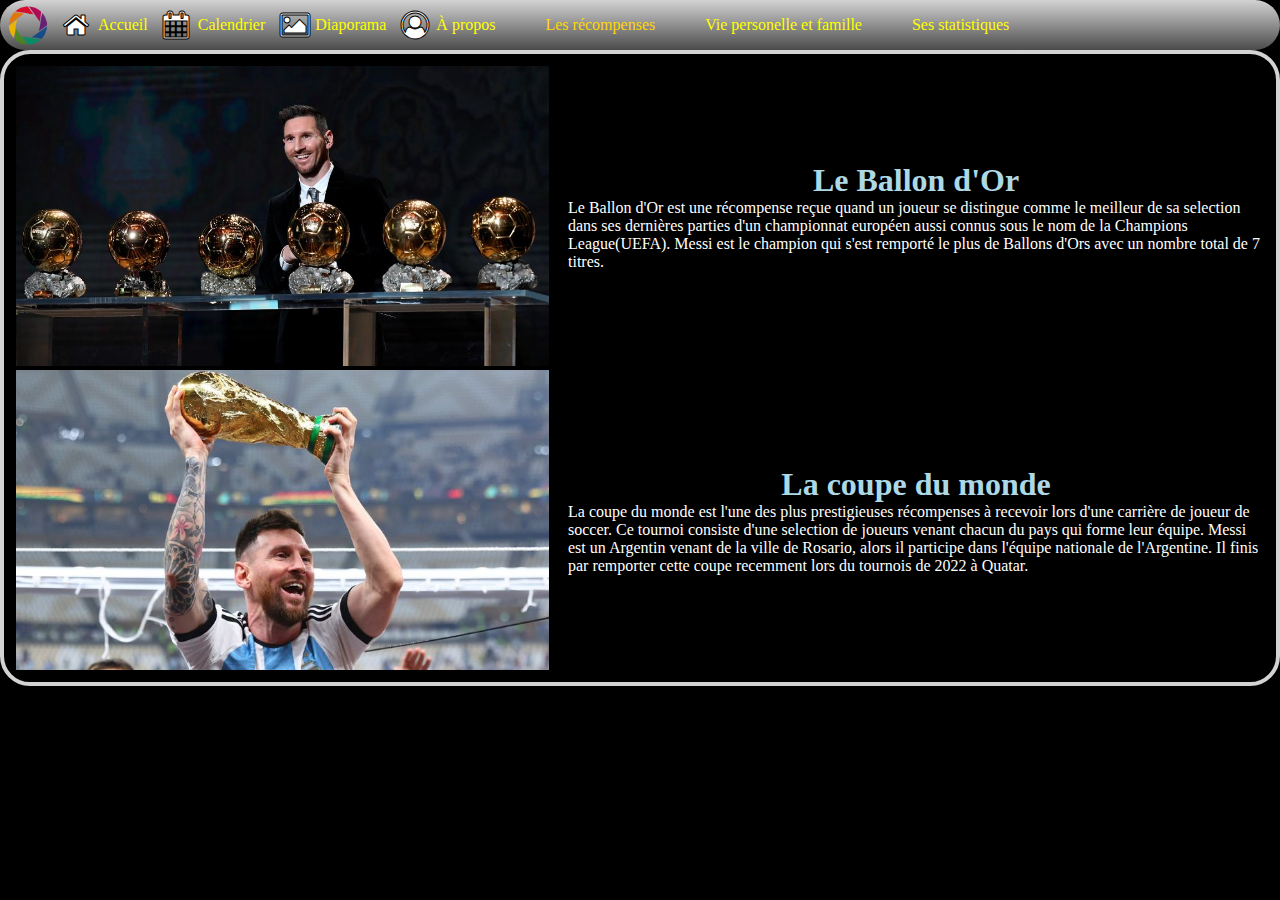
<file: TravailFinal/LesRecompenses.html>
<!DOCTYPE html>
<html lang="en">
<head>
    <meta charset="UTF-8">
    <meta http-equiv="X-UA-Compatible" content="IE=edge">
    <meta name="viewport" content="width=device-width, initial-scale=1.0">
    <title>Document</title>
    <link rel="stylesheet" href="css/site.css">
        <link rel="stylesheet" href="css/navigation.css">
        <link rel="icon" href="favicon.ico">
</head>
<body>
    <div class="main">
        <div class="menus">
            <div class="siteIcon"></div>
            <a class="menu" href="index.html">
                <i class="icon fa fa-home" title="Accueil"></i>
                <div class="menuText">
                    Accueil
                </div>
            </a>
            <a class="menu" href="calendrier-2023.html">
                <i class="icon fa fa-calendar" title="Calendrier"></i>
                <div class="menuText">
                    Calendrier
                </div>
            </a>
            <a class="menu" href="diaporama.html">
                <i class="icon fa fa-picture-o" title="Diaporama"></i>
                <div class="menuText">
                    Diaporama
                </div>
            </a>
            <a class="menu" href="about.html">
                <i class="icon fa fa-user-circle-o" title="À propos"></i>
                <div class="menuText">
                    À propos
                </div>
            </a>
            <a class="menu selected" href="LesRecompenses.html">
                <i title="Les récompenses"></i>
                <div class="menuText">
                    Les récompenses
                </div>
            </a>
            <a class="menu" href="ViePersonelle.html">
                <i title="Vie personelle et famille"></i>
                <div class="menuText">
                    Vie personelle et famille
                </div>
            </a>
            <a class="menu" href="SesStats.html">
                <i title="Ses statistiques"></i>
                <div class="menuText">
                    Ses statistiques
                </div>
            </a>
        </div>
        <div class="menuBuffer"></div>
        <div class="content">
            <table width="100%">
                <tr>
                    <td width="550px">
            <div class="imageBallondor">
                <img src="images/ballondor.jpg">
            </div>
            </td>
            <td>
                <h1 style="text-align:center">Le Ballon d'Or</h1>
                  
                <p>
                    Le Ballon d'Or est une récompense reçue quand un joueur se distingue comme le meilleur de sa selection dans ses dernières parties d'un championnat européen aussi connus
                    sous le nom de la Champions League(UEFA). Messi est le champion qui s'est remporté le plus de Ballons d'Ors avec un nombre total de 7 titres.
                </p>
          
        </td></tr>
        </table>
        <table width="100%">
            <tr>
                <td width="550px">
        <div class="imageBallondor">
            <img src="images/messiworldcup.jpg">
        </div>
        </td>
        <td>
            <h1 style="text-align:center">La coupe du monde</h1>
              
            <p>
                La coupe du monde est l'une des plus prestigieuses récompenses à recevoir lors d'une carrière de joueur de soccer. Ce tournoi consiste d'une selection de joueurs venant
                chacun du pays qui forme leur équipe. Messi est un Argentin venant de la ville de Rosario, alors il participe dans l'équipe nationale de l'Argentine. Il finis par remporter
                cette coupe recemment lors du tournois de 2022 à Quatar.
            </p>
      
    </td></tr>
    </table>
        </div>
    </div>
</body>
</html>
</file>
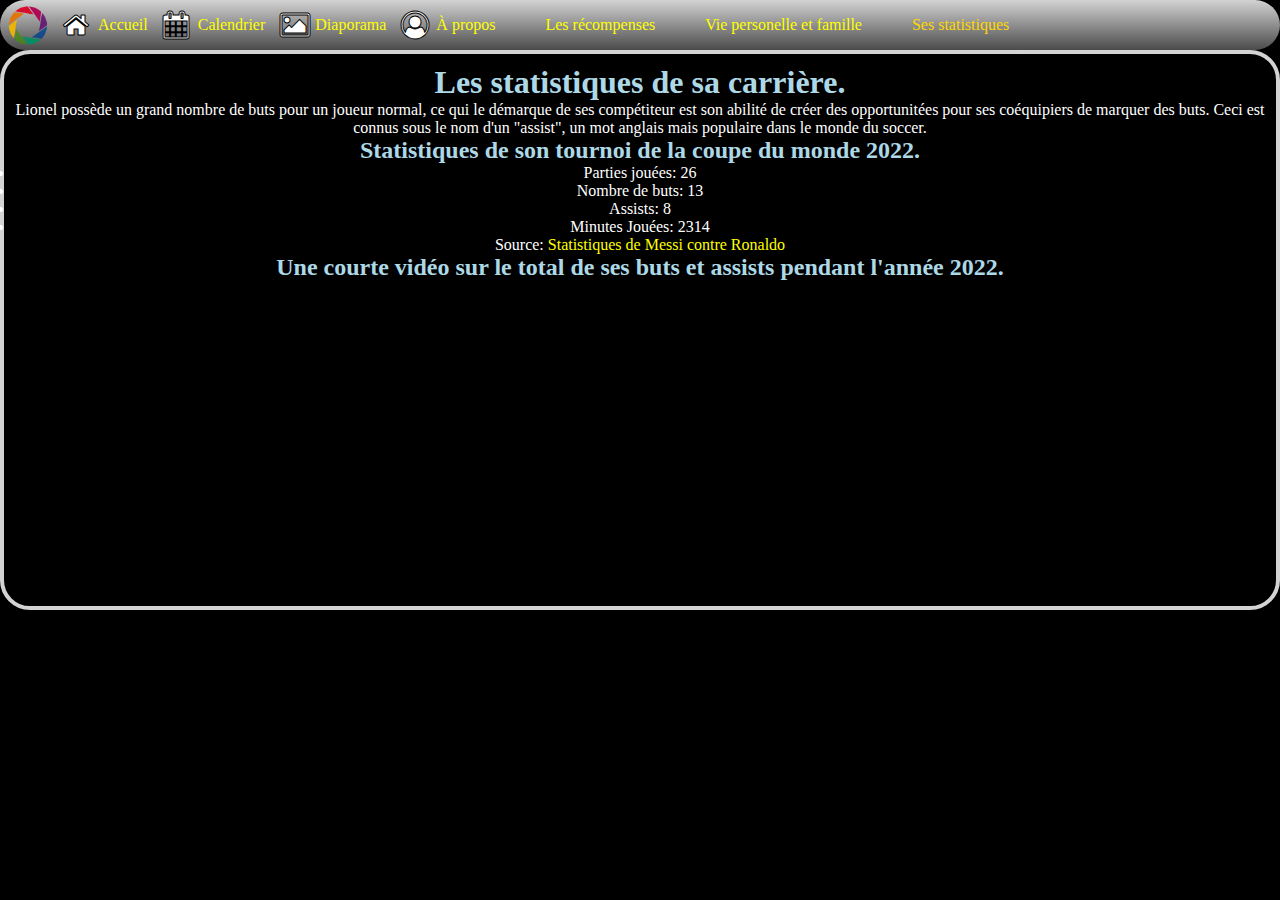
<file: TravailFinal/SesStats.html>
<!DOCTYPE html>
<html lang="en">
<head>
    <meta charset="UTF-8">
    <meta http-equiv="X-UA-Compatible" content="IE=edge">
    <meta name="viewport" content="width=device-width, initial-scale=1.0">
    <title>Document</title>
    <link rel="stylesheet" href="css/site.css">
        <link rel="stylesheet" href="css/navigation.css">
        <link rel="icon" href="favicon.ico">
</head>
<body>
    <div class="main">
        <div class="menus">
            <div class="siteIcon"></div>
            <a class="menu" href="index.html">
                <i class="icon fa fa-home" title="Accueil"></i>
                <div class="menuText">
                    Accueil
                </div>
            </a>
            <a class="menu" href="calendrier-2023.html">
                <i class="icon fa fa-calendar" title="Calendrier"></i>
                <div class="menuText">
                    Calendrier
                </div>
            </a>
            <a class="menu" href="diaporama.html">
                <i class="icon fa fa-picture-o" title="Diaporama"></i>
                <div class="menuText">
                    Diaporama
                </div>
            </a>
            <a class="menu" href="about.html">
                <i class="icon fa fa-user-circle-o" title="À propos"></i>
                <div class="menuText">
                    À propos
                </div>
            </a>
            <a class="menu" href="LesRecompenses.html">
                <i title="Les récompenses"></i>
                <div class="menuText">
                    Les récompenses
                </div>
            </a>
            <a class="menu" href="ViePersonelle.html">
                <i title="Vie personelle et famille"></i>
                <div class="menuText">
                    Vie personelle et famille
                </div>
            </a>
            <a class="menu selected" href="SesStats.html">
                <i title="Ses statistiques"></i>
                <div class="menuText">
                    Ses statistiques
                </div>
            </a>
        </div>
        <div class="menuBuffer"></div>
        <div class="content">
            <h1>Les statistiques de sa carrière.</h1>
            <p class="centrertexte">Lionel possède un grand nombre de buts pour un joueur normal, ce qui le démarque de ses compétiteur est son abilité de créer des opportunitées pour ses coéquipiers
                de marquer des buts. Ceci est connus sous le nom d'un "assist", un mot anglais mais populaire dans le monde du soccer.
            </p>
            <h2>Statistiques de son tournoi de la coupe du monde 2022.</h2>
            <li>Parties jouées: 26</li>
            <li>Nombre de buts: 13</li>
            <li>Assists: 8</li>
            <li>Minutes Jouées: 2314</li>
            <p class="centrertexte">Source: <a href="https://www.theweek.co.uk/sport/football/955312/lionel-messi-vs-cristiano-ronaldo-rivalry-all-time-goals-career-stats">Statistiques de Messi contre Ronaldo</a></p>
            <h2>Une courte vidéo sur le total de ses buts et assists pendant l'année 2022.</h2>
            <iframe class="video" width="560" height="315" src="https://www.youtube.com/embed/V5WxvHK6pGw" title="YouTube video player" frameborder="0" allow="accelerometer; autoplay; clipboard-write; encrypted-media; gyroscope; picture-in-picture" allowfullscreen></iframe>
        </div>
</body>
</html>
</file>
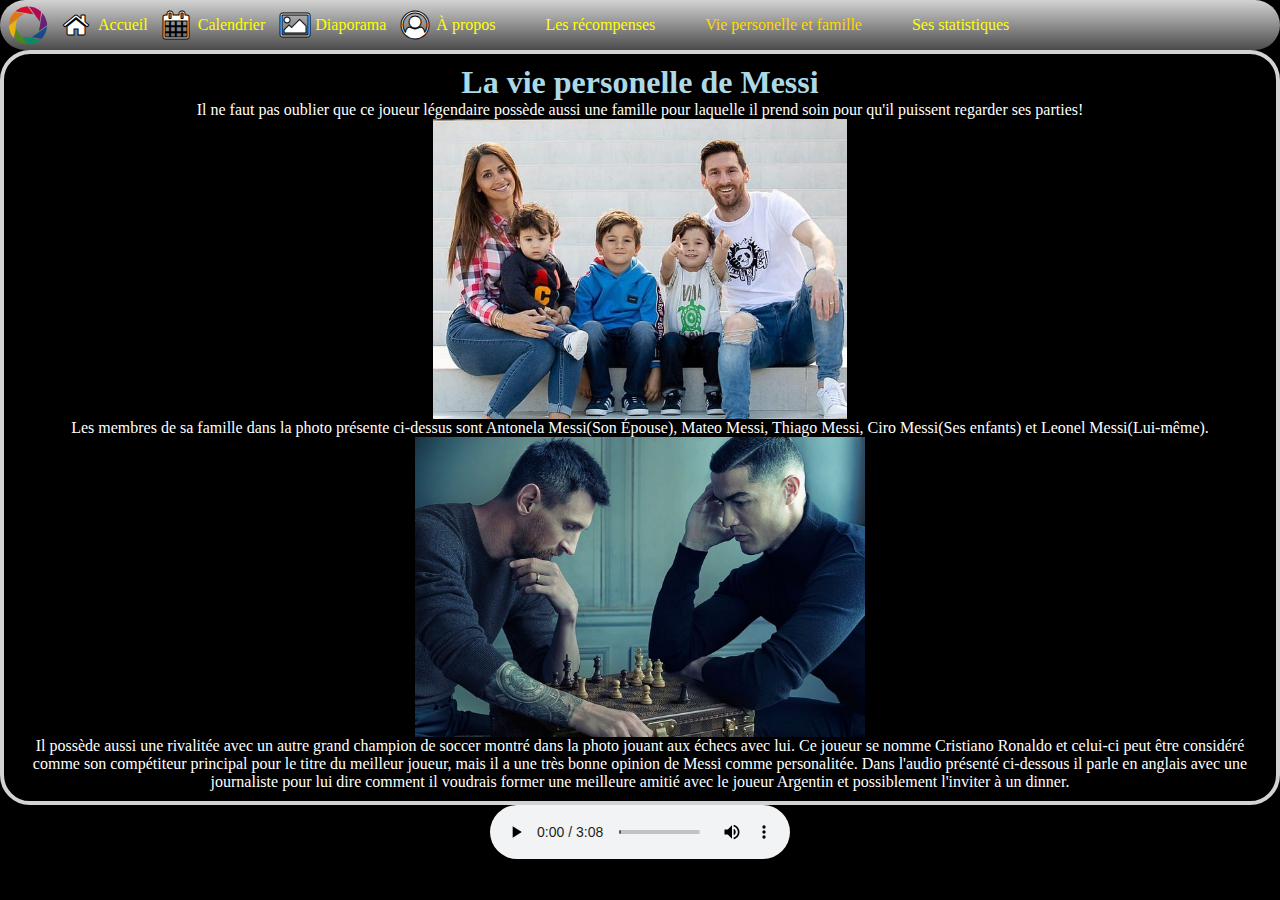
<file: TravailFinal/ViePersonelle.html>
<!DOCTYPE html>
<html lang="en">
<head>
    <meta charset="UTF-8">
    <meta http-equiv="X-UA-Compatible" content="IE=edge">
    <meta name="viewport" content="width=device-width, initial-scale=1.0">
    <title>Document</title>
    <link rel="stylesheet" href="css/site.css">
        <link rel="stylesheet" href="css/navigation.css">
        <link rel="icon" href="favicon.ico">
</head>
<body>
    <div class="main">
        <div class="menus">
            <div class="siteIcon"></div>
            <a class="menu" href="index.html">
                <i class="icon fa fa-home" title="Accueil"></i>
                <div class="menuText">
                    Accueil
                </div>
            </a>
            <a class="menu" href="calendrier-2023.html">
                <i class="icon fa fa-calendar" title="Calendrier"></i>
                <div class="menuText">
                    Calendrier
                </div>
            </a>
            <a class="menu" href="diaporama.html">
                <i class="icon fa fa-picture-o" title="Diaporama"></i>
                <div class="menuText">
                    Diaporama
                </div>
            </a>
            <a class="menu" href="about.html">
                <i class="icon fa fa-user-circle-o" title="À propos"></i>
                <div class="menuText">
                    À propos
                </div>
            </a>
            <a class="menu" href="LesRecompenses.html">
                <i title="Les récompenses"></i>
                <div class="menuText">
                    Les récompenses
                </div>
            </a>
            <a class="menu selected" href="ViePersonelle.html">
                <i title="Vie personelle et famille"></i>
                <div class="menuText">
                    Vie personelle et famille
                </div>
            </a>
            <a class="menu" href="SesStats.html">
                <i title="Ses statistiques"></i>
                <div class="menuText">
                    Ses statistiques
                </div>
            </a>
        </div>
        <div class="menuBuffer"></div>
        <div class="content">
            <h1>La vie personelle de Messi</h1>
            <p class="debut">Il ne faut pas oublier que ce joueur légendaire possède aussi une famille pour laquelle il prend soin pour qu'il puissent regarder ses parties!</p>
            <div class="imagefamille">
            <img src="images/Messi.jpg">
        </div>
        <p class="debut">Les membres de sa famille dans la photo présente ci-dessus sont Antonela Messi(Son Épouse), Mateo Messi, Thiago Messi, Ciro Messi(Ses enfants) et Leonel Messi(Lui-même).</p>

        <div class="imagefamille">
            <img src="images/MessiEtRonaldo.jpg">
        </div>
        <p class="debut">Il possède aussi une rivalitée avec un autre grand champion de soccer montré dans la photo jouant aux échecs avec lui. Ce joueur se nomme Cristiano Ronaldo
            et celui-ci peut être considéré comme son compétiteur principal pour le titre du meilleur joueur, mais il a une très bonne opinion de Messi comme personalitée. Dans l'audio
            présenté ci-dessous il parle en anglais avec une journaliste pour lui dire comment il voudrais former une meilleure amitié avec le joueur Argentin et possiblement l'inviter
            à un dinner.
        </p>
        </div>
        <div class="placement">
        <audio controls>
            <source src="Audio/ConversationJournalisteAvecRonaldoEtMessi.mp3" type="audio/mpeg">
        </div>
        </audio>
            
</body>
</html>
</file>
<file: TravailFinal/css/site.css>
body {
    background-color: black;
}

.main {
    margin: auto;
    max-width: 1400px;
    background-color: black;
}

.siteIcon {
    background-image: URL('../images/faviconBig.png');
    background-position: center;
    background-size: cover;
    background-repeat: no-repeat;
    width: 40px;
    height: 40px;
    margin-left: 8px;
}

.content {
    border:4px solid lightgray;
    border-radius: 30px;
    padding: 10px;
}

.content p {
    color: white;
}

.content h1 {
    color: lightblue;
    text-align: center;
    display: flex;
    width:auto;
    justify-content: center;
}

.content h2 {
    color:lightblue;
    text-align: center;
}

.content li {
    color:white;
    text-align: center;
}

.divMessi {
    margin: auto;
    display: flex;
    justify-content: center;
    width: 500px;
    height: 500px;
}

.debut {
    text-align: center;
}

.imageBallondor {
    width: 500px;
    height: 300px;
    border-radius: 20%;
    display: flex;
    justify-content: left;
    text-align: center;
}

.description {
    display: flex;
    text-align: center;
}

.centrertexte {
    text-align: center;
}

a:link {
    color: yellow;
    background-color: transparent;
    text-decoration: none;
}

.video {
    margin: auto;
    display: flex;
    align-items: center;
}

.imagefamille {
    margin: auto;
    display: flex;
    justify-content: center;
    width: 300px;
    height: 300px;
}

.placement {
    margin: auto;
    display: flex;
    justify-content: center;
}
</file>
<file: TP2/CSS/CSS.css>
body {
    background-color: black;
}

.main{
    margin: auto;
    min-width: 500px;
    max-width: 1000px;
    
    font-family: 'Oswald', sans-serif;
}

.headerLayout {
    display: flex;
    flex-wrap: wrap;
    gap: 10px;
    align-items: center;
    padding-left: 10px;
    padding-bottom: 10px;
    border-bottom: 1px solid lightgray;
    background-color: white;
    border-radius: 6px;
}

.headerLayout a {
    text-decoration: none;
    color: black;
    padding: 4px 20px 4px 20px; /*top right bottom left */
    border-radius: 6px;
    margin:auto;
}

.headerLayout a:hover{
    color:white;
    background-color: black;
}

.headerLayout a:active {
    background-color: gray;
}

.headerLayout .selected {
    background-color:lightgray;
}

.content {
    font-family: 'Oswald', sans-serif;
    color: white;
    
}

.intro {
    display:flex;
    border-radius: 6px;
    border: 1px solid grey;
    padding: 5px;
    float: right;
    width: 50%;
}

.bienvenue {
    margin:auto;
    text-align: center;
}

.titre {
    margin: auto;
    text-align: center;
    padding-bottom: 5px;
}

.image {
    border-radius: 6px;
    width: 400px;
    height: 200px;
}

.image2 {
    width: 50%;
    margin: auto;
    display: flex;
    align-items: center;
}

.imagelogos {
    width: 10%;
    display: flex;
    align-items: center;
    margin:auto;
    border-radius: 6px;
}

.imagefondnoir {
    width: 10%;
    display: flex;
    align-items: center;
    margin: auto;
    background-color: grey;
    border-radius: 6px;
}

.photo {
    width: 30%;
    display: flex;
    align-items: center;
    margin: auto;
    border-radius: 50%;
}

.paragraphe {
    display:flex;
    border-radius: 6px;
    border: 1px solid grey;
    padding: 5px;
    width: 50%;
    text-align: center;
    margin: auto;
}

.video {
    margin:auto;
    width: 700px; 
    height: 315px;
    display: flex;
    align-items: center;
}

.phrase {
    text-align: center;
    margin: auto;
    padding-bottom: 10px;
}
</file>
<file: TravailFinal/css/calendrier.css>
/* todo */

.main {
    color: white;
}

.calendarContainer {
    margin:auto;
    display: flex;
}

.title {
    margin: auto;
    display: flex;
    justify-content: center;
    font-family: Arial, Helvetica, sans-serif;
    color: goldenrod;
}

.months {
    margin: auto;
    display: flex;
    justify-content: center;
}
</file>
<file: TravailFinal/css/slideshow.css>
.fading {
    animation: fading 8s infinite
}
@keyframes fading {
    0% {opacity: 0}
    20% {opacity: 1}
    80% {opacity: 1}
    100% {opacity: 0}
}
.slideshow {
    margin:auto
}
.slide {
    width: 100%;
    border-radius: 24px;
}
</file>
<file: TravailFinal/css/navigation.css>
@import url("https://cdnjs.cloudflare.com/ajax/libs/font-awesome/4.7.0/css/font-awesome.min.css");
*{
    margin: 0px;
    padding: 0px;
    box-sizing: border-box;
}
.menus {
    position: fixed;
    top: 0px;
    display: flex;
    flex-wrap: wrap;
    align-items: center;
    gap: 15px;
    background-image: linear-gradient(180deg, lightgray, rgb(75, 75, 75));
    color: white;
    height: 50px;
    width: calc(min(100%, 1400px));
    border-radius: 60px;
}

.icon {
    font-size:28px !important;
    cursor: pointer;
    -webkit-text-stroke-width: 1px;
    -webkit-text-stroke-color: black;
    -webkit-text-fill-color: white;
}

.menuText {
    font-size: 1em;
    cursor: pointer;
    display: none;
}

.menu {
    display: grid;
    grid-template-columns: 35px auto;
    color: white;
    align-items: center;
    text-decoration: none;
}

.menu:hover,
.menu:hover .icon {
    color: aqua;
    -webkit-text-fill-color: aqua;
}

.menu:active,
.menu:active .icon {
    color: dodgerblue;
    -webkit-text-fill-color: dodgerblue;
}

.selected,
.selected .icon {
    color: green;
    -webkit-text-fill-color: gold;
}

.menuBuffer {
    height: 50px;
}

@media screen and (min-width:800px) {
    .menuText {
        display: block;
    }
}
</file>
